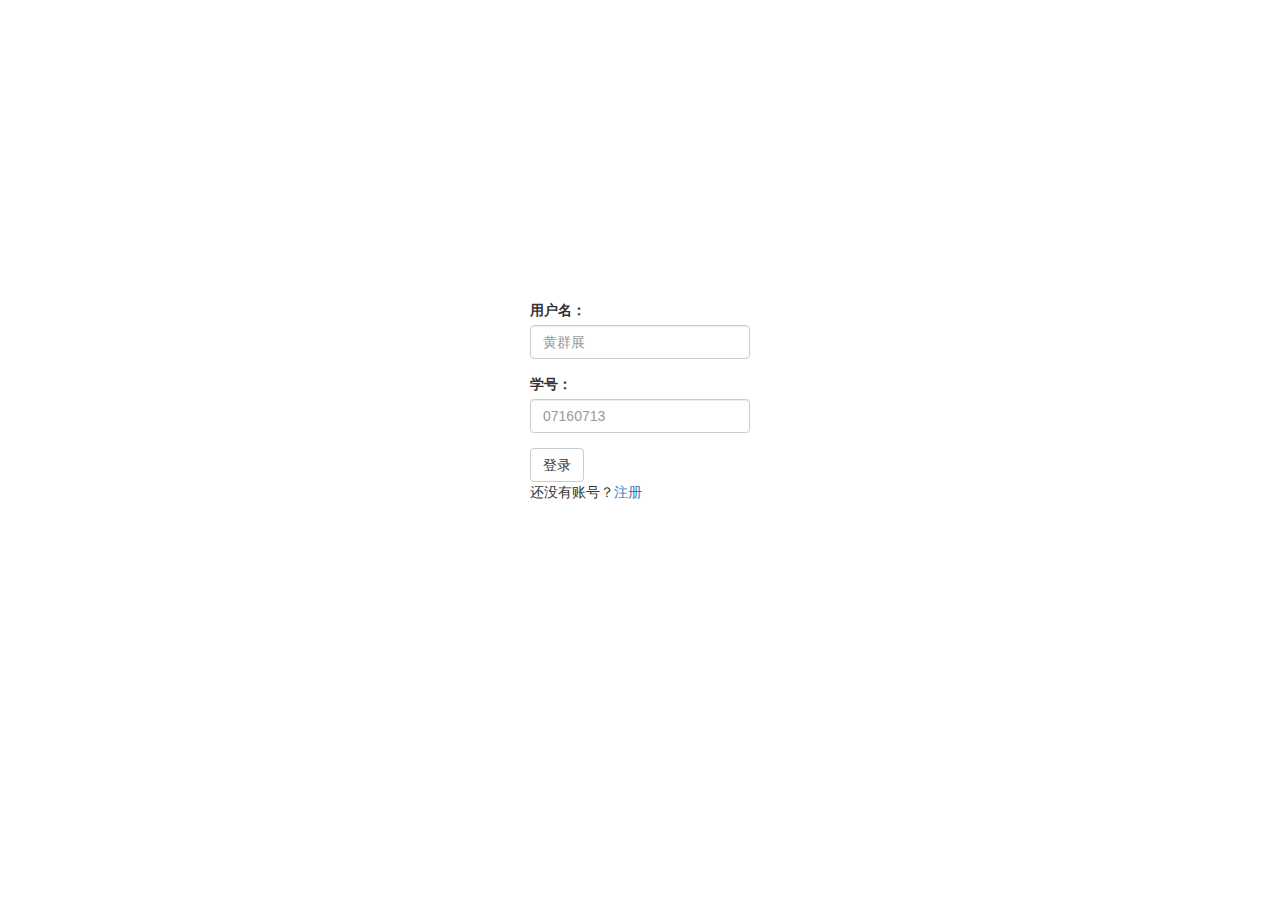
<file: 作品/index.html>
<!DOCTYPE html>
<html>
<head>
<meta charset="utf-8">
<meta http-equiv="X-UA-Compatible" content="IE=edge,chrome=1">
<title>我的大学生活</title>
<meta name="description" content="">
<meta name="keywords" content="">
<link href="" rel="stylesheet">
<link rel="stylesheet" type="text/css" href="css/index.css">
<link rel="stylesheet" href="css/bootstrap.min.css">  
<script type="text/javascript" src="js/index.js"></script>
<!-- <script src="http://cdn.static.runoob.com/libs/jquery/2.1.1/jquery.min.js"></script>
<script src="http://cdn.static.runoob.com/libs/bootstrap/3.3.7/js/bootstrap.min.js"></script> -->
</head>
<body>
<div id="div1" >
 <form role="form" onsubmit="return login()" action="main.html">
   <div class="form-group" id="div2">
     <label for="username">用户名：</label>
     <input type="text" class="form-control" id="username" placeholder="黄群展">
   </div>
   <div class="form-group" id="div3">
     <label for="studentid">学号：</label>
     <input type="text" class="form-control" id="studentid" placeholder="07160713">
   </div>    
   <input  type="submit" value="登录" class="btn btn-default" > 
 </form>
        <div>还没有账号？<a  href="register.html">注册</a></div>
 	
</div>
</body>
</html>
</file>
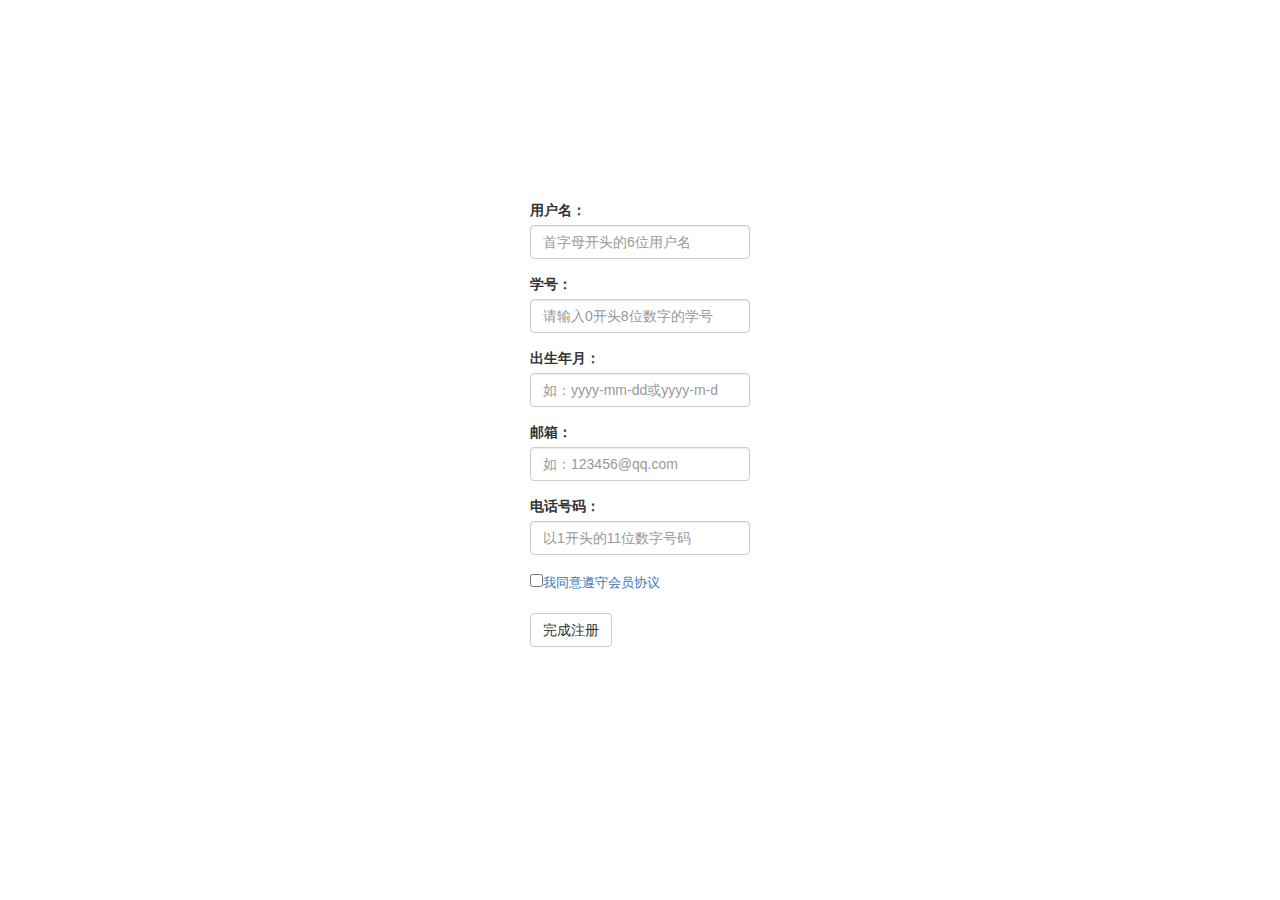
<file: 作品/register.html>
<!DOCTYPE html>
<html>
<head>
<meta charset="utf-8">
<meta http-equiv="X-UA-Compatible" content="IE=edge,chrome=1">
<title>我的大学生活</title>
<meta name="description" content="">
<meta name="keywords" content="">
<link href="" rel="stylesheet">
<link rel="stylesheet" type="text/css" href="css/register.css">
<link rel="stylesheet" href="css/bootstrap.min.css">  
<script type="text/javascript" src="js/register.js"></script>
<!-- <script src="http://cdn.static.runoob.com/libs/jquery/2.1.1/jquery.min.js"></script>
<script src="http://cdn.static.runoob.com/libs/bootstrap/3.3.7/js/bootstrap.min.js"></script> -->
</head>
<body>
<div id="div1" >
 <form role="form" onsubmit="return checkForm()" action="index.html">
   <div class="form-group" id="div2">
     <label for="username">用户名：</label>
     <input type="text" class="form-control" id="username" placeholder="首字母开头的6位用户名" onblur="checkName()">
     <span id="checkname"></span>
   </div>
   <div class="form-group" id="div3">
     <label for="studentid">学号：</label>
     <input type="text" class="form-control" id="studentid" placeholder="请输入0开头8位数字的学号" onblur="checkId()">
     <span id="checkid"></span>
   </div>
   <div class="form-group" id="div4">
     <label for="birthday">出生年月：</label>
     <input type="text" class="form-control" id="birthday" placeholder="如：yyyy-mm-dd或yyyy-m-d" onblur="checkBirth()">
     <span id="checkbirth"></span>
   </div>   
   <div class="form-group" id="div5">
     <label for="email">邮箱：</label>
     <input type="text" class="form-control" id="email" placeholder="如：123456@qq.com" onblur="checkEmail()">
     <span id="checkemail"></span>
   </div>
   <div class="form-group" id="div6">
     <label for="phonenumber">电话号码：</label>
     <input type="text" class="form-control" id="phonenumber" placeholder="以1开头的11位数字号码" onblur="checkPhone()">
     <span id="checkphone"></span>
   </div>
   <div id="div7"><input type="checkbox" name="" id="checkbox"><a href="#">我同意遵守会员协议</a></div><br/>
   <input  type="submit" value="完成注册" class="btn btn-default" > 
 </form> 	
</div>
</body>
</html>
</file>
<file: 作品/css/index.css>
@charset "UTF-8";
/**
 * 
 * @authors Your Name (you@example.org)
 * @date    2017-12-09 22:27:10
 * @version $Id$
 */
 *{
 	margin:0;
 	padding: 0;
 }
 #div1{
 	width: 220px;
 	height: 150px;
 	margin:0 auto;
 	margin-top: 300px;
 	border: 0px solid red;
 }
</file>
<file: 作品/css/register.css>
@charset "UTF-8";
/**
 * 
 * @authors Your Name (you@example.org)
 * @date    2017-12-10 17:39:10
 * @version $Id$
 */
@charset "UTF-8";
/**
 * 
 * @authors Your Name (you@example.org)
 * @date    2017-12-10 16:14:42
 * @version $Id$
 */
*{
	padding: 0;
	margin: 0;
}
#div1{
	width: 220px;
	height: 450px;
	margin: 0 auto;
	margin-top: 200px;
	border: 0px solid blue;
}
#div7 a{
	font-size: 13px;
}
#div7 a:hover{
	text-decoration: none;
	color: red;
}
</file>
